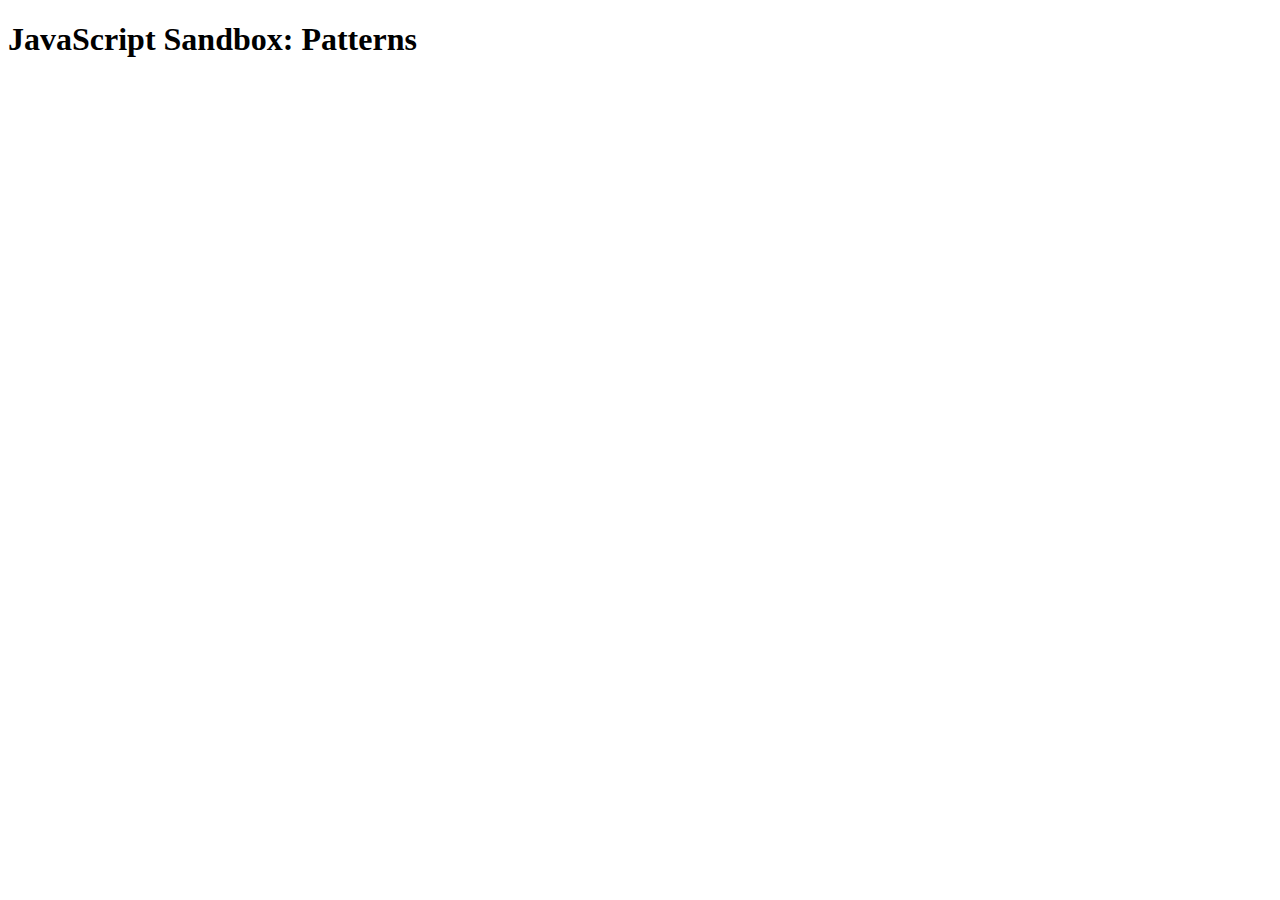
<file: 11_2_Module_and_Revealing_Module_Pattern/js_sandbox/index.html>
<!DOCTYPE html>
<html lang="en">
<head>
  <meta charset="UTF-8">
  <meta name="viewport" content="width=device-width, initial-scale=1.0">
  <meta http-equiv="X-UA-Compatible" content="ie=edge">
  <title>JavaScript Sandbox: Patterns</title>
</head>

<body>
  <h1>JavaScript Sandbox: Patterns</h1>

  <script src="app.js"></script>
</body>

</html>
</file>
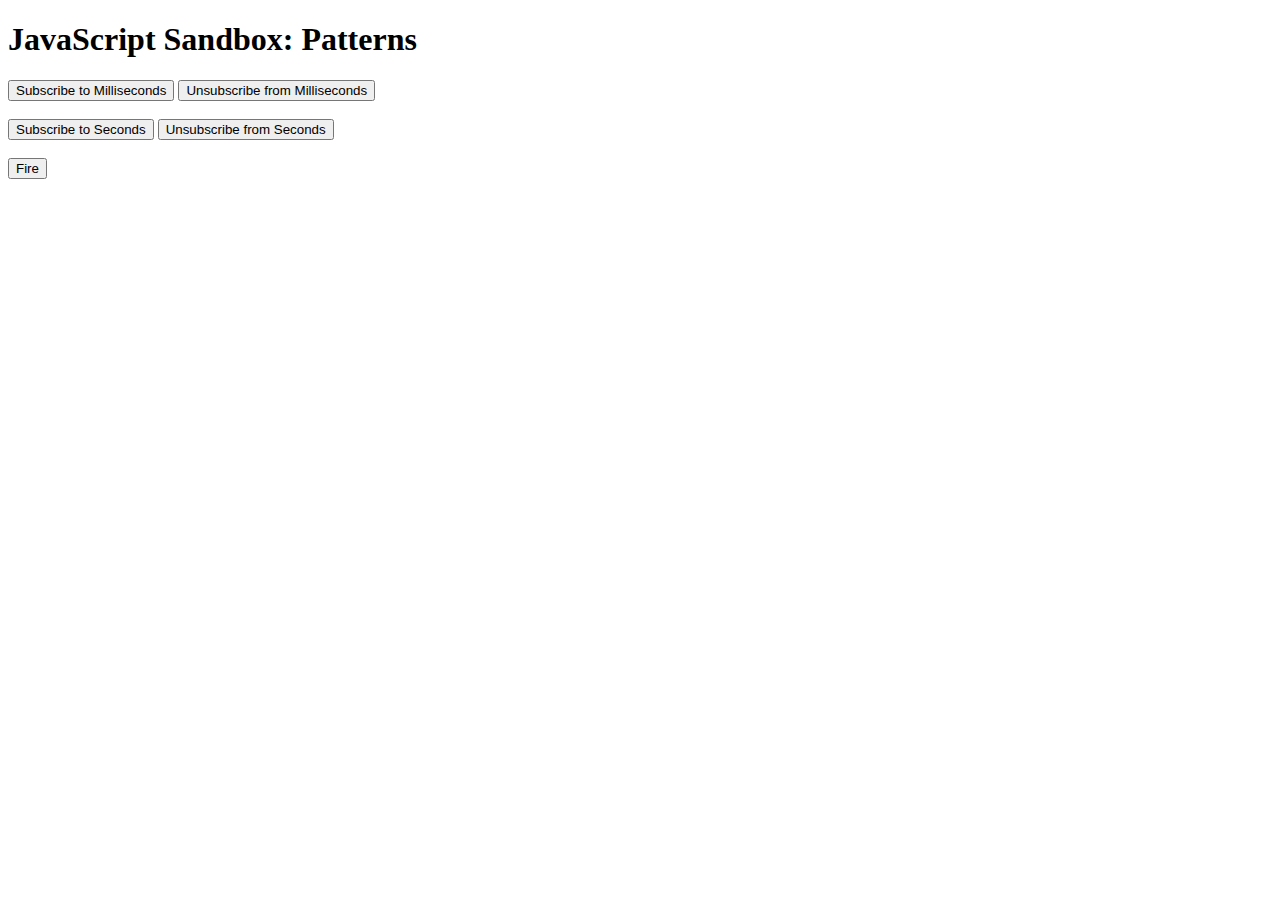
<file: 11_5_Observer_Pattern/js_sandbox/index.html>
<!DOCTYPE html>
<html lang="en">
<head>
  <meta charset="UTF-8">
  <meta name="viewport" content="width=device-width, initial-scale=1.0">
  <meta http-equiv="X-UA-Compatible" content="ie=edge">
  <title>JavaScript Sandbox: Patterns</title>
</head>

<body>
  <h1>JavaScript Sandbox: Patterns</h1>
  <button class="sub-ms">Subscribe to Milliseconds</button>
  <button class="unsub-ms">Unsubscribe from Milliseconds</button>
  <br><br>
  <button class="sub-s">Subscribe to Seconds</button>
  <button class="unsub-s">Unsubscribe from Seconds</button>
  <br><br>
  <button class="fire">Fire</button>

  <script src="appes6.js"></script>
</body>

</html>
</file>
